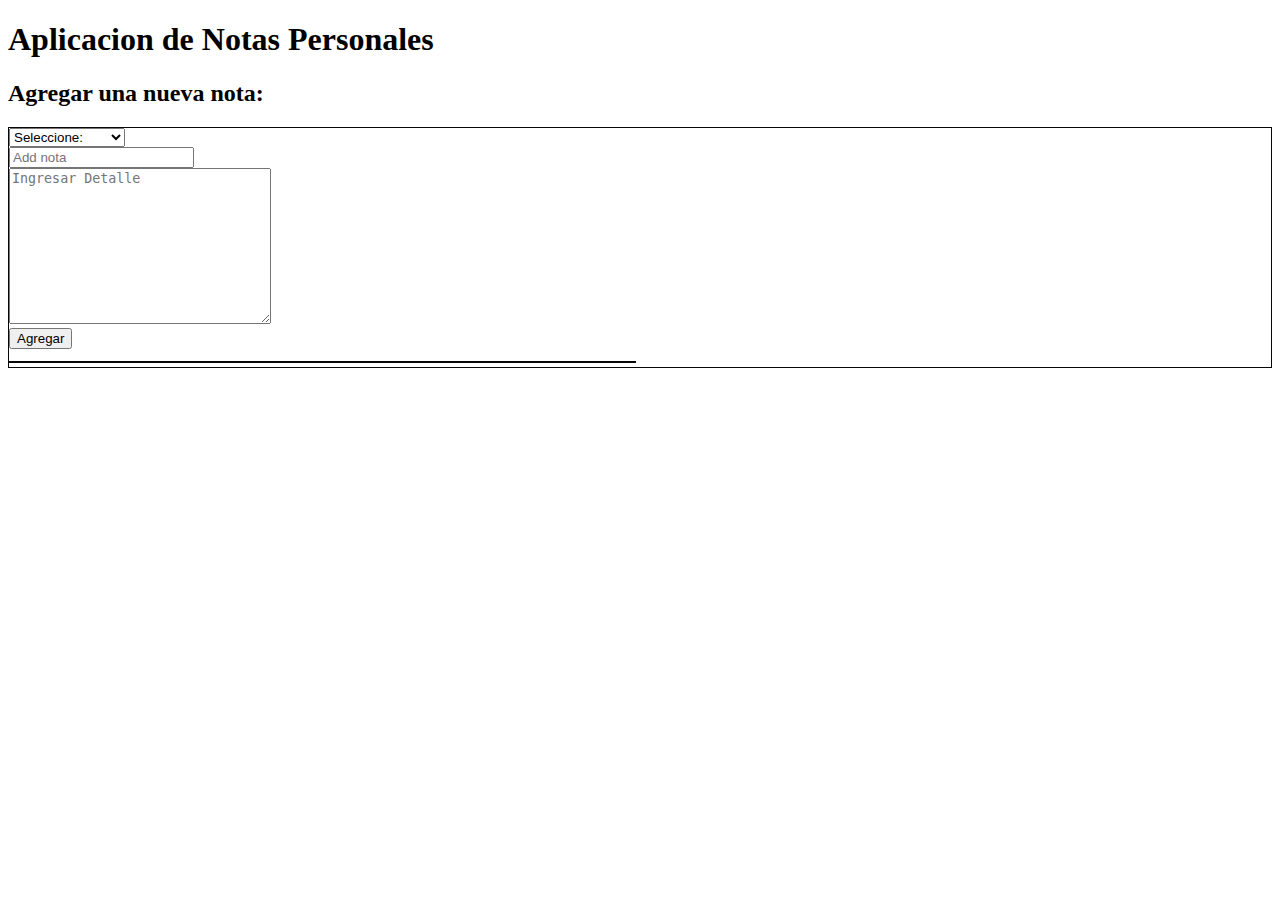
<file: NotasApp-JS/index.html>
<!DOCTYPE html>
<html lang="en">

<head>
    <meta charset="UTF-8">
    <meta http-equiv="X-UA-Compatible" content="IE=edge">
    <meta name="viewport" content="width=device-width, initial-scale=1.0">
    <link rel="stylesheet" href="estilo.css">
    <title>Documento tareas</title>
</head>

<body>
    <h1>Aplicacion de Notas Personales</h1>
    <h2>Agregar una nueva nota:</h2>
    <div>
        <form id="formTask">
            <select name="tipo" id="idtipo">
                <option value="Seleccione:">Seleccione:</option>
                <option value="Personal">Personal</option>
                <option value="Trabajo">Trabajo</option>
                <option value="Estudio">Estudio</option>
                <option value="Entretenimiento">Entretenimiento</option>
                <option value="Deporte">Deporte</option>
            </select>
            <br>
            <input type="text" name="nombreTarea" id="title" placeholder="Add nota">
            <br>
            <textarea name="caja" id="cajaTarea" cols="30" rows="10" placeholder="Ingresar Detalle"></textarea>
            <br>
            <input type="submit" value="Agregar" id="idGuardar">
            <br>
        </form>
        <div class="recuadro" id="tasks">
        </div>
        <!-- 
        <iframe id="inlineFrameExample" title="Inline Frame Example" width="300" height="200"
            src="https://www.openstreetmap.org/export/embed.html?bbox=-0.004017949104309083%2C51.47612752641776%2C0.00030577182769775396%2C51.478569861898606&layer=mapnik">
        </iframe>
        -->
    </div>


    <script src="app.js"></script>
</body>

</html>
</file>
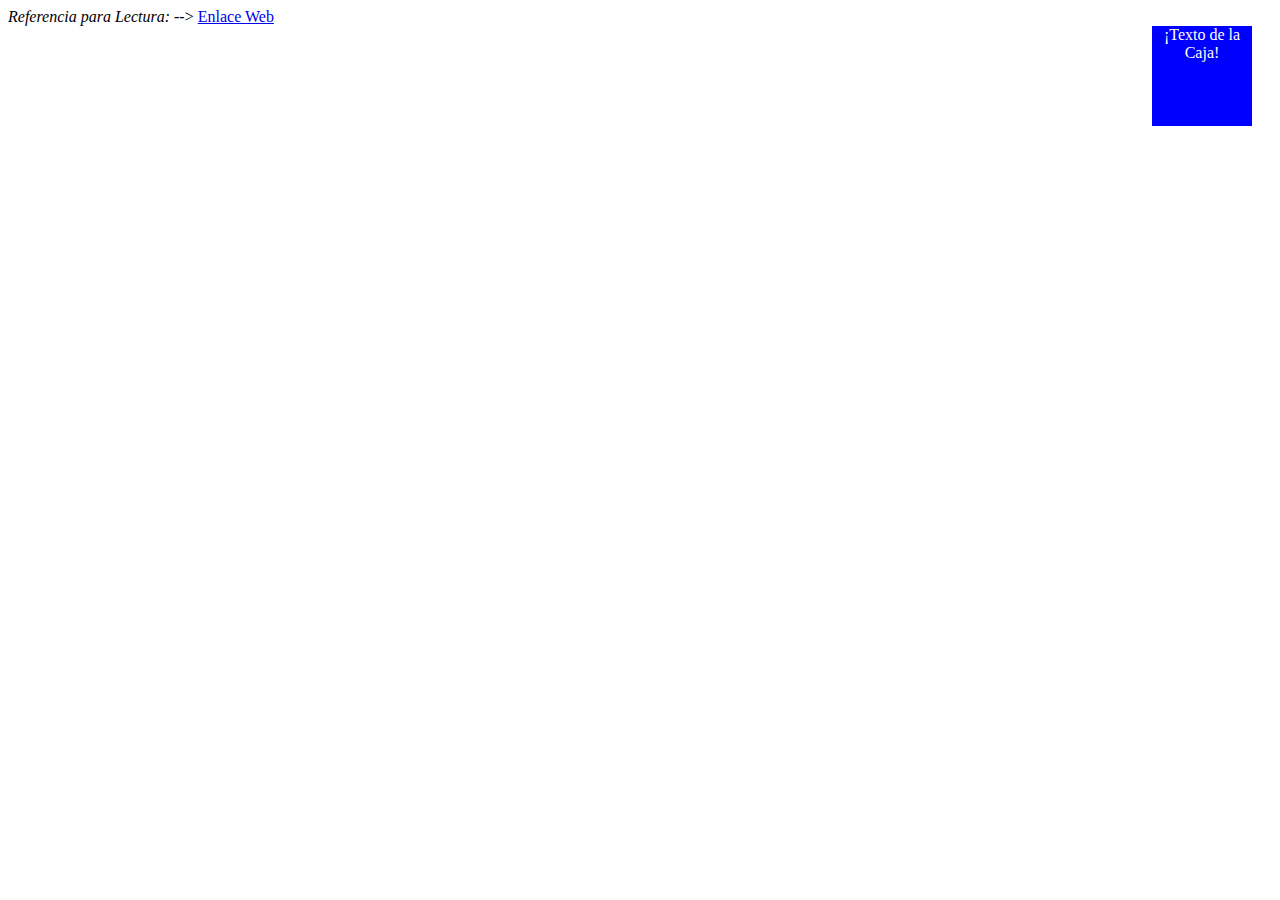
<file: Transiciones/caja.html>
<!DOCTYPE html>
<html>
  <head>
    <title>CSS Transition Demo</title>
    <link rel="stylesheet" href="transitions.css" type="text/css">
    <script src="transitions.js" type="text/javascript"></script>
  </head>
  <body onload="runDemo()">
    <i>Referencia para Lectura:</i> --> <a href ="https://developer.mozilla.org/es/docs/Web/CSS/CSS_Transitions/Using_CSS_transitions">Enlace Web</a>
    <div class="slideRight">¡Texto de la Caja!</div>
  </body>
  
</html>
</file>
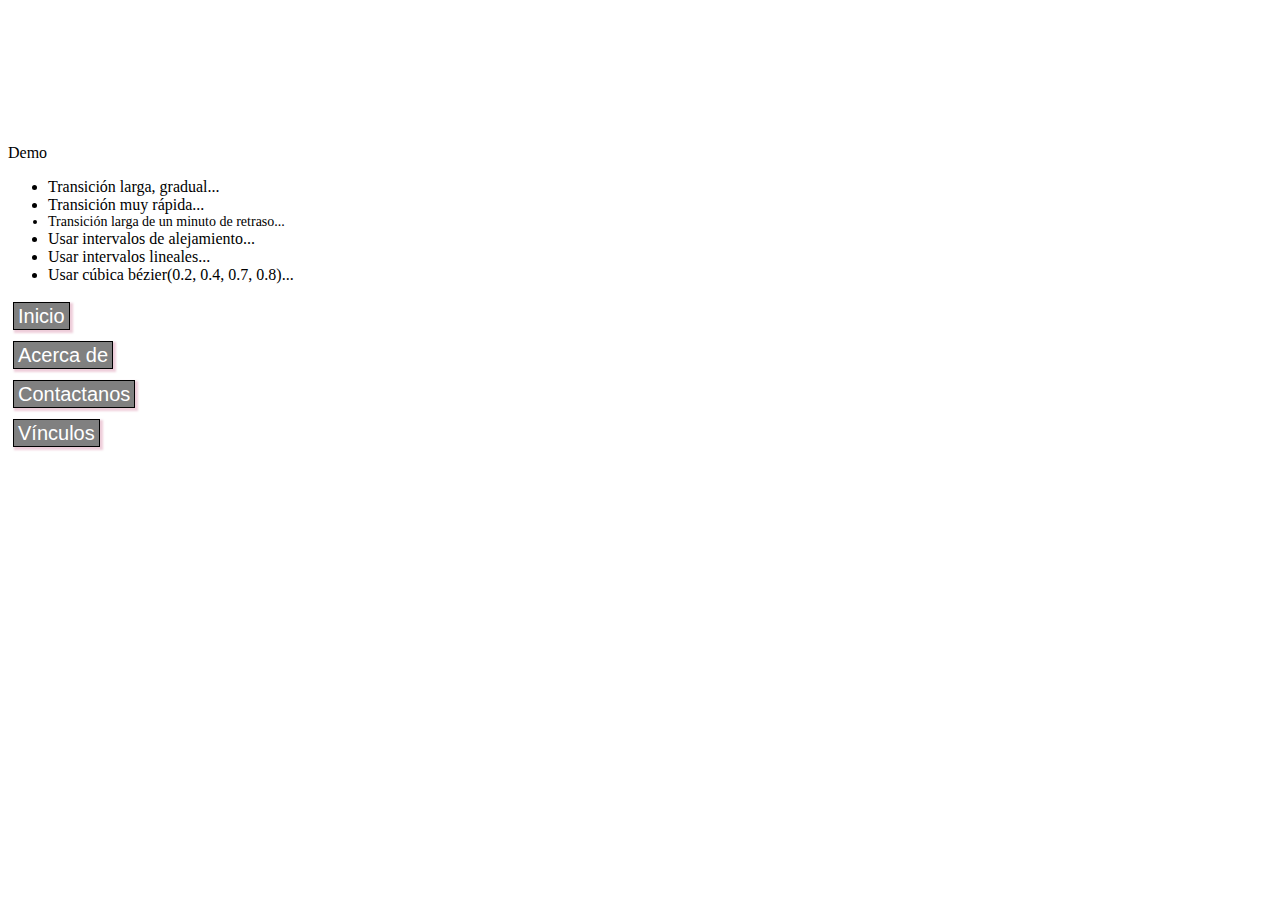
<file: Transiciones/pagina.html>
<!DOCTYPE html>
<html lang="en">
<head>
    <meta charset="UTF-8">
    <meta http-equiv="X-UA-Compatible" content="IE=edge">
    <meta name="viewport" content="width=device-width, initial-scale=1.0">
    <title>Document</title>
    <link rel="stylesheet" type="text/css" href="estilo.css">

</head>
<body>
    Demo
    <video ></video>
    <ul>
            <li id="long1">Transición larga, gradual...</li>
            <li id="fast1">Transición muy rápida...</li>
            <li id="delay1">Transición larga de un minuto de retraso...</li>
            <li id="easeout">Usar intervalos de alejamiento...</li>
            <li id="linear">Usar intervalos lineales...</li>
            <li id="cubic1">Usar cúbica bézier(0.2, 0.4, 0.7, 0.8)...</li>
     </ul>

     <div class="sidebar">
        <p><a class="menuButton" href="home">Inicio</a></p>
        <p><a class="menuButton" href="about">Acerca de</a></p>
        <p><a class="menuButton" href="contact">Contactanos</a></p>
        <p><a class="menuButton" href="links">Vínculos</a></p>
    </div>
    
</body>
</html>
</file>
<file: NotasApp-JS/estilo.css>
a {
    color: brown;
}

a:hover {
    border-bottom: 1px solid;
    background: #CDFEAA;
}

div {
    border: solid rgb(7, 7, 7) 1px;
}

.miDivUno {
    border: solid rgb(6, 151, 37) 1px;
}

.recuadro {
    width: 49.5%;
    display: inline-block;
    height: 49.5%;
    overflow: hidden;
}
</file>
<file: Transiciones/transitions.css>
.slideRight {
    position: absolute;
    transition-property: background-color, color, left;
    transition-duration: 5s;
    -webkit-transition-property: background-color, color, left; /*transición para Safari | Chrome | WebKit*/
    -webkit-transition-duration: 5s;
    -o-transition-property: background-color, color, left;
    -o-transition-duration: 5s;   /*transición para Opera*/
    -moz-transition-duration: 40s; /*transición para Firefox(Gecko)*/
    background-color: red;
    left: 0%;
    color: black;
  }

  .slideLeft {
    position: absolute;
    transition-property: background-color, color, left;
    transition-duration: 5s;
    -webkit-transition-property: background-color, color, left;
    -webkit-transition-duration: 5s;
    -o-transition-property: background-color, color, left;
    -o-transition-duration: 5s;
    text-align: center;
    background-color: blue;
    left: 90%;
    color: white;
    width: 100px;
    height: 100px;
  }
</file>
<file: Transiciones/estilo.css>
#delay1 {
    position: relative;
    transition-property: font-size;
    transition-duration: 4s;
    transition-delay: 2s;
    font-size: 14px;
  }
  
  #delay1:hover {
    transition-property: font-size;
    transition-duration: 4s;
    transition-delay: 2s;
    font-size: 36px;
  }

  .menuButton {
    position: relative;
    transition-property: background-color, color;
    transition-duration: 1s;
    transition-timing-function: ease-out;
    -webkit-transition-property: background-color, color;
    -webkit-transition-duration: 1s;
    -o-transition-property: background-color, color;
    -o-transition-duration: 1s;
    text-align: left;
    background-color: grey;
    left: 5px;
    top: 5px;
    height: 26px;
    color: white;
    border-color: black;
    font-family: sans-serif;
    font-size: 20px;
    text-decoration: none;
    /*box-shadow: 2px 4px 1px black;  */
    box-shadow: 2px 2px 2px 1px rgba(168, 11, 71, 0.2); 
    padding: 2px 4px;
    border: solid 1px rgb(0, 0, 0);
    transition-timing-function: cubic-bezier(0.1, 0.7, 1.0, 0.1);

  }
  
  .menuButton:hover {
    position: relative;
    transition-property: background-color, color;
    transition-duration: 1s;
    transition-timing-function: ease-out;
    -webkit-transition-property: background-color, color;
    -webkit-transition-duration: 1s;
    -o-transition-property: background-color, color;
    -o-transition-duration: 1s;
    background-color:rgb(43, 105, 221);
    color:black;
    border: solid 1px rgb(240, 152, 20);

    /*box-shadow: 2px 4px 1px black;  La propiedad CSS box-shadow  añade efectos de sombra alrededor del marco de un elemento*/
  }
/*
div {
    width: 100px;
    height: 100px;
    background: red;
    transition: width 2s;
    transition-timing-function: cubic-bezier(0.1, 0.7, 1.0, 0.1);
}
div:hover {
    width:300px;
}
*/
</file>
